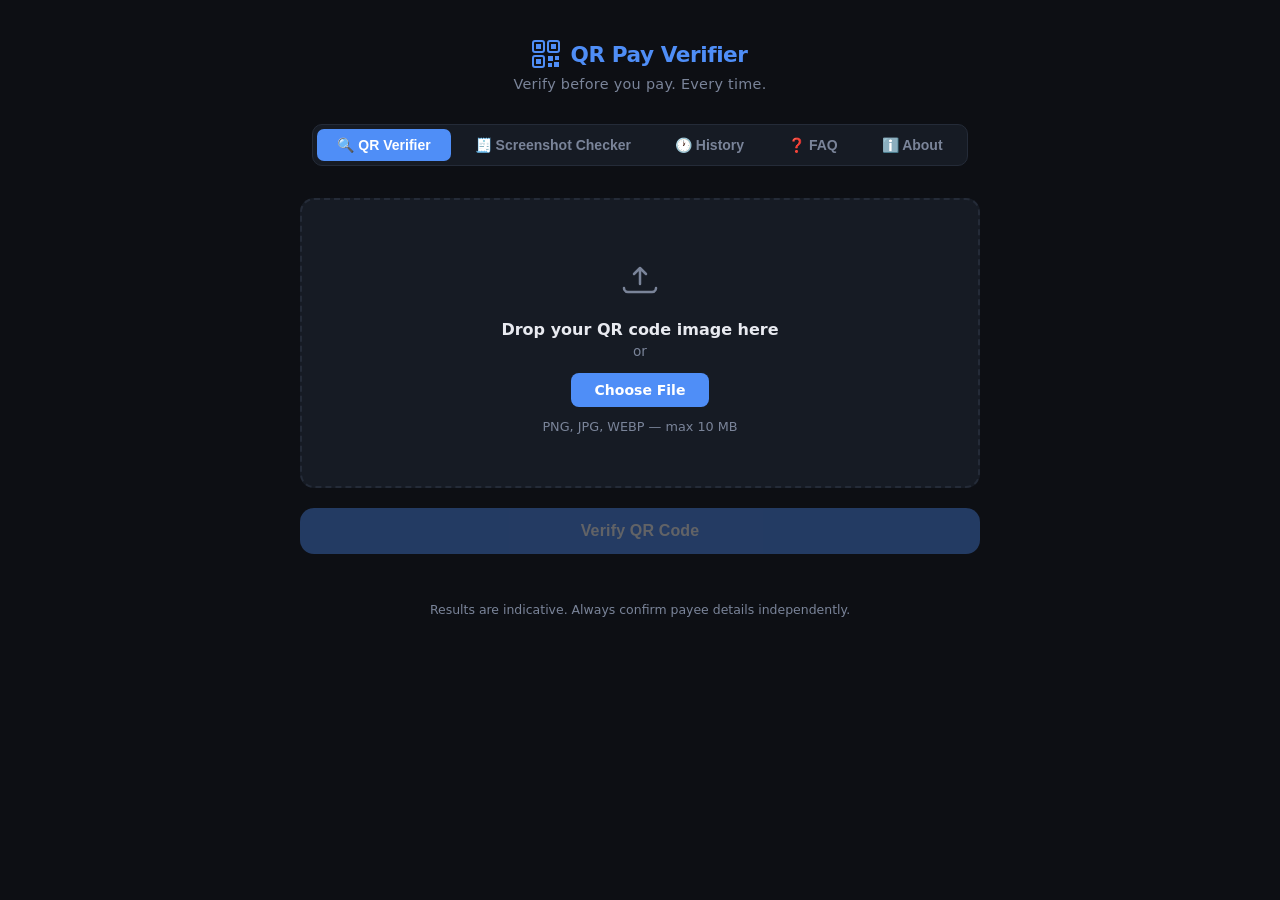
<file: index.html>
<!DOCTYPE html>
<html lang="en">
<head>
  <meta charset="UTF-8" />
  <meta name="viewport" content="width=device-width, initial-scale=1.0" />
  <title>QR Pay Verifier</title>
  <link rel="stylesheet" href="style.css" />
</head>
<body>

  <header>
    <div class="logo">
      <svg width="28" height="28" viewBox="0 0 28 28" fill="none" xmlns="http://www.w3.org/2000/svg">
        <rect x="1" y="1" width="11" height="11" rx="2" stroke="currentColor" stroke-width="2"/>
        <rect x="4" y="4" width="5" height="5" fill="currentColor"/>
        <rect x="16" y="1" width="11" height="11" rx="2" stroke="currentColor" stroke-width="2"/>
        <rect x="19" y="4" width="5" height="5" fill="currentColor"/>
        <rect x="1" y="16" width="11" height="11" rx="2" stroke="currentColor" stroke-width="2"/>
        <rect x="4" y="19" width="5" height="5" fill="currentColor"/>
        <rect x="16" y="16" width="5" height="5" fill="currentColor"/>
        <rect x="23" y="16" width="4" height="4" fill="currentColor"/>
        <rect x="16" y="23" width="4" height="4" fill="currentColor"/>
        <rect x="22" y="22" width="5" height="5" fill="currentColor"/>
      </svg>
      <span>QR Pay Verifier</span>
    </div>
    <p class="tagline">Verify before you pay. Every time.</p>

    <!-- Tabs -->
    <div class="tabs">
      <button class="tab-btn active" data-tab="qr">🔍 QR Verifier</button>
      <button class="tab-btn" data-tab="screenshot">🧾 Screenshot Checker</button>
      <button class="tab-btn" data-tab="history">🕐 History</button>
      <button class="tab-btn" data-tab="faq">❓ FAQ</button>
      <button class="tab-btn" data-tab="about">ℹ️ About</button>
    </div>
  </header>

  <main>

    <!-- ── QR TAB ─────────────────────────────────────────── -->
    <div id="tab-qr" class="tab-content active">

      <section class="upload-section" id="uploadSection">
        <div class="drop-zone" id="dropZone">
          <div class="drop-icon">
            <svg width="48" height="48" viewBox="0 0 48 48" fill="none">
              <path d="M24 32V16M24 16L18 22M24 16L30 22" stroke="currentColor" stroke-width="2.5" stroke-linecap="round" stroke-linejoin="round"/>
              <path d="M8 36C8 36 8 40 12 40H36C40 40 40 36 40 36" stroke="currentColor" stroke-width="2.5" stroke-linecap="round"/>
            </svg>
          </div>
          <p class="drop-title">Drop your QR code image here</p>
          <p class="drop-sub">or</p>
          <label class="btn-upload" for="fileInput">Choose File</label>
          <input type="file" id="fileInput" accept="image/*" hidden />
          <p class="drop-formats">PNG, JPG, WEBP — max 10 MB</p>
        </div>

        <div class="preview-wrap" id="previewWrap" style="display:none;">
          <img id="previewImg" alt="QR code preview" />
          <button class="btn-clear" id="clearBtn">✕ Clear</button>
        </div>

        <button class="btn-verify" id="verifyBtn" disabled>Verify QR Code</button>
      </section>

      <div class="loader" id="loader" style="display:none;">
        <div class="spinner"></div>
        <p>Analysing QR code…</p>
      </div>

      <section class="result-section" id="resultSection" style="display:none;">
        <div class="score-ring-wrap">
          <svg class="score-ring" viewBox="0 0 120 120" width="120" height="120">
            <circle class="ring-bg" cx="60" cy="60" r="52" />
            <circle class="ring-fill" id="ringFill" cx="60" cy="60" r="52"
              stroke-dasharray="326.7" stroke-dashoffset="326.7" />
          </svg>
          <div class="score-inner">
            <span class="score-num" id="scoreNum">0</span>
            <span class="score-label">/ 100</span>
          </div>
        </div>

        <div class="rating-badge" id="ratingBadge">—</div>
        <p class="recommendation" id="recommendation"></p>
        <div class="details-grid" id="detailsGrid"></div>

        <div class="checks-wrap">
          <h3>Security Checks</h3>
          <ul class="checks-list" id="checksList"></ul>
        </div>

        <details class="raw-wrap">
          <summary>Raw QR Data</summary>
          <pre id="rawData"></pre>
        </details>

        <button class="btn-again" id="scanAgainBtn">Scan Another</button>
      </section>

    </div>

    <!-- ── SCREENSHOT TAB ─────────────────────────────────── -->
    <div id="tab-screenshot" class="tab-content">

      <section class="upload-section" id="ssUploadSection">
        <div class="drop-zone" id="ssDropZone">
          <div class="drop-icon">
            <svg width="48" height="48" viewBox="0 0 48 48" fill="none">
              <rect x="6" y="10" width="36" height="28" rx="3" stroke="currentColor" stroke-width="2.5"/>
              <path d="M6 18h36" stroke="currentColor" stroke-width="2.5" stroke-linecap="round"/>
              <circle cx="24" cy="30" r="5" stroke="currentColor" stroke-width="2.5"/>
            </svg>
          </div>
          <p class="drop-title">Drop payment screenshot here</p>
          <p class="drop-sub">or</p>
          <label class="btn-upload" for="ssFileInput">Choose Screenshot</label>
          <input type="file" id="ssFileInput" accept="image/*" hidden />
          <p class="drop-formats">PNG, JPG, WEBP — PhonePe, GPay, Paytm etc.</p>
        </div>

        <div class="preview-wrap" id="ssPreviewWrap" style="display:none;">
          <img id="ssPreviewImg" alt="Screenshot preview" />
          <button class="btn-clear" id="ssClearBtn">✕ Clear</button>
        </div>

        <button class="btn-verify" id="ssVerifyBtn" disabled>Check Screenshot</button>
      </section>

      <div class="loader" id="ssLoader" style="display:none;">
        <div class="spinner"></div>
        <p>Scanning screenshot for fraud…</p>
      </div>

      <section class="result-section" id="ssResultSection" style="display:none;">

        <!-- Verdict banner -->
        <div class="verdict-banner" id="ssBanner">
          <span class="verdict-icon" id="ssVerdictIcon">—</span>
          <div>
            <div class="verdict-title" id="ssVerdict">—</div>
            <div class="verdict-sub" id="ssRecommendation"></div>
          </div>
        </div>

        <!-- Extracted details -->
        <div class="details-grid" id="ssDetailsGrid"></div>

        <!-- Checks -->
        <div class="checks-wrap">
          <h3>Screenshot Analysis</h3>
          <ul class="checks-list" id="ssChecksList"></ul>
        </div>

        <!-- Extracted text -->
        <details class="raw-wrap">
          <summary>Extracted Text (OCR)</summary>
          <pre id="ssRawText"></pre>
        </details>

        <button class="btn-again" id="ssScanAgainBtn">Check Another</button>
      </section>

    </div>
    <!-- ── HISTORY TAB ────────────────────────────────────────── -->
    <div id="tab-history" class="tab-content">
      <div class="history-wrap">

        <div class="history-header">
          <div>
            <h2>Scan History</h2>
            <p class="history-sub">Your last 50 scans — stored locally on your device.</p>
          </div>
          <button class="btn-clear-history" id="clearHistoryBtn">🗑 Clear All</button>
        </div>

        <div id="historyEmpty" class="history-empty" style="display:none;">
          <div class="history-empty-icon">📭</div>
          <p>No scans yet. Verify a QR code or screenshot to see history here.</p>
        </div>

        <div class="history-list" id="historyList"></div>

      </div>
    </div>
    <!-- ── FAQ TAB ─────────────────────────────────────────── -->
    <div id="tab-faq" class="tab-content">
      <div class="faq-wrap">

        <div class="faq-header">
          <h2>Frequently Asked Questions</h2>
          <p>Everything you need to know about QR payment safety and this tool.</p>
        </div>

        <div class="faq-list">

          <div class="faq-item">
            <button class="faq-question">
              <span>Why should I verify a QR code before making a payment?</span>
              <span class="faq-icon">+</span>
            </button>
            <div class="faq-answer">
              <p>QR codes are just encoded text — anyone can create one. Scammers frequently replace legitimate merchant QR codes with their own, so when you scan and pay, the money goes to the fraudster instead of the actual merchant. By verifying a QR code before paying, you confirm that the UPI ID, payee name, and amount are genuine and match who you intend to pay. A 5-second check can save you from losing money with no way to recover it.</p>
            </div>
          </div>

          <div class="faq-item">
            <button class="faq-question">
              <span>Why do payment screenshots need to be checked?</span>
              <span class="faq-icon">+</span>
            </button>
            <div class="faq-answer">
              <p>Payment screenshots are trivially easy to fake. Anyone can edit a screenshot using basic photo editing tools to change the amount, payee name, or status. Merchants who accept screenshots as proof of payment without verification risk releasing goods or services without ever receiving the actual money. Our screenshot checker uses OCR to extract text, verifies transaction IDs, detects known UPI app signatures, and flags low-quality or edited images — giving merchants a reliable second opinion before they act on a receipt.</p>
            </div>
          </div>

          <div class="faq-item">
            <button class="faq-question">
              <span>What is Quishing?</span>
              <span class="faq-icon">+</span>
            </button>
            <div class="faq-answer">
              <p>Quishing (QR code phishing) is a cyberattack where scammers embed malicious URLs inside QR codes. When you scan the code, instead of going to a legitimate payment page, you are redirected to a fake website designed to steal your UPI PIN, bank credentials, or personal information. Quishing is particularly dangerous because most QR scanner apps do not display the full URL before redirecting you. Our tool decodes the QR first and checks the embedded URL against offline heuristics, VirusTotal, and Google Safe Browsing before you visit anything.</p>
            </div>
          </div>

          <div class="faq-item">
            <button class="faq-question">
              <span>What is QR code swapping fraud?</span>
              <span class="faq-icon">+</span>
            </button>
            <div class="faq-answer">
              <p>QR code swapping is one of the most common forms of payment fraud in India. A scammer visits a shop, restaurant, or stall and sticks their own QR code printout over the merchant's original one. Customers unknowingly scan the fake code and pay the scammer. The merchant receives no payment but believes they have. This type of fraud is nearly impossible to detect with the naked eye — which is exactly why verifying the payee name and UPI ID in the QR before paying is critical.</p>
            </div>
          </div>

          <div class="faq-item">
            <button class="faq-question">
              <span>Can I recover money sent to a fraudulent UPI ID?</span>
              <span class="faq-icon">+</span>
            </button>
            <div class="faq-answer">
              <p>UPI transactions are near-instantaneous and generally irreversible. Once money leaves your account to a fraudulent UPI ID, recovery is extremely difficult. You can file a complaint with your bank or on the NPCI Dispute Redressal Portal, but outcomes are not guaranteed and the process can take weeks. The only reliable protection is prevention — verifying a QR code before paying takes seconds and eliminates this risk entirely.</p>
            </div>
          </div>

          <div class="faq-item">
            <button class="faq-question">
              <span>What is a Trust Score?</span>
              <span class="faq-icon">+</span>
            </button>
            <div class="faq-answer">
              <p>The Trust Score is a number between 0 and 100 that represents how safe a QR code appears based on multiple security checks. A score of 80–100 is SAFE, 50–79 is WARNING, and 0–49 is DANGEROUS. It is calculated by evaluating factors such as whether the UPI ID format is valid, whether the payee name is present, whether the VPA suffix belongs to a known bank or wallet, whether the embedded URL is clean, and whether the transaction amount appears unusual. The score gives you a quick, at-a-glance indication of risk.</p>
            </div>
          </div>

          <div class="faq-item">
            <button class="faq-question">
              <span>Does this tool store my QR code or screenshot data?</span>
              <span class="faq-icon">+</span>
            </button>
            <div class="faq-answer">
              <p>No. The tool runs entirely on your local machine. Your QR code images and payment screenshots are sent only to the backend server running on your own device (127.0.0.1) and are never uploaded to any external server or stored permanently. If URL checking is enabled with API keys, only the URL string (not your image) is sent to VirusTotal or Google Safe Browsing for analysis.</p>
            </div>
          </div>

          <div class="faq-item">
            <button class="faq-question">
              <span>What UPI apps does the screenshot checker support?</span>
              <span class="faq-icon">+</span>
            </button>
            <div class="faq-answer">
              <p>The screenshot checker can detect receipts from Google Pay, PhonePe, Paytm, BHIM, Amazon Pay, Mobikwik, and Razorpay. It looks for app-specific branding, transaction ID formats, and layout patterns unique to each platform. If the app is not detected, the system still attempts to extract transaction details and gives a confidence score based on what it finds.</p>
            </div>
          </div>

          <div class="faq-item">
            <button class="faq-question">
              <span>What does SUSPICIOUS verdict mean?</span>
              <span class="faq-icon">+</span>
            </button>
            <div class="faq-answer">
              <p>A SUSPICIOUS verdict means the system could not fully verify the QR code or screenshot, but also could not confirm it is safe. This usually happens when some expected elements — like a transaction ID, payee name, or known app signature — are missing or unclear. In this case, you should ask the payer to share the UPI transaction reference number directly from their bank app, or verify the QR code payee details manually before proceeding.</p>
            </div>
          </div>

          <div class="faq-item">
            <button class="faq-question">
              <span>Is a SAFE result a 100% guarantee?</span>
              <span class="faq-icon">+</span>
            </button>
            <div class="faq-answer">
              <p>No. A SAFE result means the QR code or screenshot passed all the automated checks this system performs, but it is not an absolute guarantee of legitimacy. Always cross-check the payee name shown in your payment app against who you intend to pay, and never enter your UPI PIN on any website. This tool is designed to significantly reduce your risk, not replace your own judgment entirely.</p>
            </div>
          </div>

        </div>
      </div>
    </div>

    <!-- ── ABOUT TAB ───────────────────────────────────────── -->
    <div id="tab-about" class="tab-content">
      <div class="about-wrap">

        <div class="about-hero">
          <div class="about-hero-icon">🔐</div>
          <h2>About QR Pay Verifier</h2>
          <p>A security tool built to fight payment fraud before it happens.</p>
        </div>

        <div class="about-section">
          <h3>Why this project exists</h3>
          <p>India processes over 10 billion UPI transactions every month. With this scale comes an explosion of QR-based payment fraud — fake QR codes placed over legitimate ones, malicious URLs hidden inside payment codes, and fabricated payment screenshots used to deceive merchants. Existing UPI apps do not verify QR codes before you pay, and they offer no way for merchants to authenticate a payment screenshot. QR Pay Verifier was built to fill this gap.</p>
        </div>

        <div class="about-section">
          <h3>How it works</h3>
          <div class="how-grid">
            <div class="how-card">
              <div class="how-icon">📷</div>
              <div class="how-title">Upload</div>
              <div class="how-desc">Upload any QR code image or payment screenshot from your device.</div>
            </div>
            <div class="how-card">
              <div class="how-icon">🧩</div>
              <div class="how-title">Decode</div>
              <div class="how-desc">OpenCV decodes the QR using multiple preprocessing passes. EasyOCR extracts text from screenshots.</div>
            </div>
            <div class="how-card">
              <div class="how-icon">🕵️</div>
              <div class="how-title">Analyze</div>
              <div class="how-desc">UPI details, URLs, transaction IDs, payee names, and app signatures are verified against fraud patterns.</div>
            </div>
            <div class="how-card">
              <div class="how-icon">🚦</div>
              <div class="how-title">Verdict</div>
              <div class="how-desc">You receive a Trust Score, a SAFE / WARNING / DANGEROUS rating, and a clear recommendation.</div>
            </div>
          </div>
        </div>

        <div class="about-section">
          <h3>What happens if you don't verify</h3>
          <div class="risk-list">
            <div class="risk-card danger">
              <div class="risk-icon">💸</div>
              <div class="risk-content">
                <div class="risk-title">Money sent to wrong UPI ID</div>
                <div class="risk-desc">A swapped QR code at a petrol pump, tea stall, or shop silently redirects your payment. The merchant gets nothing. You lose the money. UPI transfers are instant and almost never reversible.</div>
              </div>
            </div>
            <div class="risk-card danger">
              <div class="risk-icon">🖼️</div>
              <div class="risk-content">
                <div class="risk-title">Accepting a fake payment screenshot</div>
                <div class="risk-desc">A buyer sends you an edited screenshot showing ₹5,000 paid. You release the product. No money ever arrives in your account. By the time you realize, the buyer is unreachable.</div>
              </div>
            </div>
            <div class="risk-card danger">
              <div class="risk-icon">🎣</div>
              <div class="risk-content">
                <div class="risk-title">Quishing — phishing via QR code</div>
                <div class="risk-desc">You scan a QR code on a poster, menu, or parking meter. Instead of a payment page, you land on a fake bank login site that steals your credentials and empties your account.</div>
              </div>
            </div>
            <div class="risk-card warn">
              <div class="risk-icon">⏳</div>
              <div class="risk-content">
                <div class="risk-title">No guaranteed way to recover funds</div>
                <div class="risk-desc">Complaint resolution through NPCI or your bank can take weeks with no guaranteed outcome. Prevention is the only reliable protection.</div>
              </div>
            </div>
          </div>
        </div>

        <div class="about-section">
          <h3>Real-world examples of this fraud</h3>
          <div class="example-list">
            <div class="example-card">
              <div class="example-tag">QR Swap Fraud</div>
              <p>In 2023, police in Bengaluru busted a gang that had systematically replaced QR codes at over 200 small shops across the city, redirecting payments for months before being caught. Merchants collectively lost lakhs of rupees.</p>
            </div>
            <div class="example-card">
              <div class="example-tag">Fake Screenshot Fraud</div>
              <p>A common scam on OLX and Facebook Marketplace involves buyers sending fake Paytm or GPay screenshots for second-hand goods. Sellers ship items believing payment was made. The screenshots are edited images with no actual transaction behind them.</p>
            </div>
            <div class="example-card">
              <div class="example-tag">Quishing Attack</div>
              <p>Fraudulent QR codes were found pasted on parking meters in several Indian cities, redirecting users to fake payment portals that harvested UPI PINs and bank credentials instead of processing parking fees.</p>
            </div>
            <div class="example-card">
              <div class="example-tag">UPI Overpayment Scam</div>
              <p>Scammers send a "request to pay" QR code instead of a payment QR, tricking victims into scanning it and unknowingly sending money rather than receiving it — a fraud that specifically targets people selling items online.</p>
            </div>
          </div>
        </div>

        <div class="about-section">
          <h3>Tech stack</h3>
          <div class="tech-grid">
            <div class="tech-badge">Python 3.12</div>
            <div class="tech-badge">FastAPI</div>
            <div class="tech-badge">OpenCV</div>
            <div class="tech-badge">EasyOCR</div>
            <div class="tech-badge">VirusTotal API</div>
            <div class="tech-badge">Google Safe Browsing</div>
            <div class="tech-badge">HTML5</div>
            <div class="tech-badge">CSS3</div>
            <div class="tech-badge">Vanilla JS</div>
          </div>
        </div>

      </div>
    </div>
    
  </main>

  <footer>
    <p>Results are indicative. Always confirm payee details independently.</p>
  </footer>

  <script src="app.js"></script>
</body>
</html>
</file>
<file: style.css>
/* ── Tokens ───────────────────────────────────────────────── */
:root {
  --bg:        #0d0f14;
  --surface:   #161b24;
  --border:    #242b38;
  --text:      #e8eaf0;
  --muted:     #7a8499;
  --accent:    #4f8ef7;
  --safe:      #22c27b;
  --warn:      #f5a623;
  --danger:    #e85555;
  --radius:    14px;
  --font-mono: "JetBrains Mono", "Fira Code", monospace;
}

/* ── Reset ───────────────────────────────────────────────── */
*, *::before, *::after { box-sizing: border-box; margin: 0; padding: 0; }
html { scroll-behavior: smooth; }

body {
  background: var(--bg);
  color: var(--text);
  font-family: "Inter", system-ui, sans-serif;
  min-height: 100vh;
  display: flex;
  flex-direction: column;
  align-items: center;
  padding: 0 16px 48px;
}

/* ── Header ──────────────────────────────────────────────── */
header {
  width: 100%;
  max-width: 680px;
  padding: 40px 0 32px;
  text-align: center;
}

.logo {
  display: inline-flex;
  align-items: center;
  gap: 10px;
  color: var(--accent);
  font-size: 1.35rem;
  font-weight: 700;
  letter-spacing: -.02em;
  margin-bottom: 8px;
}

.tagline {
  color: var(--muted);
  font-size: 0.9rem;
  letter-spacing: .02em;
  margin-bottom: 24px;
}

/* ── Tabs ────────────────────────────────────────────────── */
.tabs {
  display: inline-flex;
  background: var(--surface);
  border: 1px solid var(--border);
  border-radius: 10px;
  padding: 4px;
  gap: 4px;
  margin-top: 8px;
}

.tab-btn {
  padding: 8px 20px;
  border-radius: 7px;
  border: none;
  background: transparent;
  color: var(--muted);
  font-size: .875rem;
  font-weight: 600;
  cursor: pointer;
  transition: background .2s, color .2s;
}

.tab-btn.active {
  background: var(--accent);
  color: #fff;
}

.tab-btn:not(.active):hover {
  background: var(--border);
  color: var(--text);
}

/* ── Tab content ─────────────────────────────────────────── */
.tab-content { display: none; }
.tab-content.active { display: block; }

/* ── Main ────────────────────────────────────────────────── */
main {
  width: 100%;
  max-width: 680px;
}

/* ── Drop Zone ───────────────────────────────────────────── */
.upload-section { display: flex; flex-direction: column; gap: 20px; }

.drop-zone {
  border: 2px dashed var(--border);
  border-radius: var(--radius);
  padding: 52px 24px;
  text-align: center;
  transition: border-color .2s, background .2s;
  cursor: pointer;
  background: var(--surface);
}

.drop-zone.drag-over {
  border-color: var(--accent);
  background: rgba(79, 142, 247, .07);
}

.drop-icon { color: var(--muted); margin-bottom: 16px; }

.drop-title {
  font-size: 1rem;
  font-weight: 600;
  margin-bottom: 4px;
}

.drop-sub {
  color: var(--muted);
  font-size: .85rem;
  margin-bottom: 14px;
}

.btn-upload {
  display: inline-block;
  padding: 9px 24px;
  border-radius: 8px;
  background: var(--accent);
  color: #fff;
  font-size: .875rem;
  font-weight: 600;
  cursor: pointer;
  transition: opacity .15s;
}
.btn-upload:hover { opacity: .85; }

.drop-formats {
  margin-top: 12px;
  color: var(--muted);
  font-size: .8rem;
}

/* Preview */
.preview-wrap {
  position: relative;
  border-radius: var(--radius);
  overflow: hidden;
  border: 1px solid var(--border);
  background: var(--surface);
}

.preview-wrap img {
  width: 100%;
  max-height: 320px;
  object-fit: contain;
  display: block;
}

.btn-clear {
  position: absolute;
  top: 10px;
  right: 10px;
  background: rgba(13,15,20,.85);
  border: 1px solid var(--border);
  color: var(--text);
  border-radius: 6px;
  padding: 4px 10px;
  font-size: .8rem;
  cursor: pointer;
  backdrop-filter: blur(6px);
  transition: background .15s;
}
.btn-clear:hover { background: var(--danger); border-color: var(--danger); }

/* Verify button */
.btn-verify {
  width: 100%;
  padding: 14px;
  border-radius: var(--radius);
  border: none;
  background: var(--accent);
  color: #fff;
  font-size: 1rem;
  font-weight: 700;
  letter-spacing: .01em;
  cursor: pointer;
  transition: opacity .15s, transform .1s;
}
.btn-verify:disabled { opacity: .35; cursor: not-allowed; }
.btn-verify:not(:disabled):hover { opacity: .88; }
.btn-verify:not(:disabled):active { transform: scale(.98); }

/* ── Loader ──────────────────────────────────────────────── */
.loader {
  text-align: center;
  padding: 64px 0;
}

.spinner {
  width: 44px;
  height: 44px;
  border: 3px solid var(--border);
  border-top-color: var(--accent);
  border-radius: 50%;
  margin: 0 auto 20px;
  animation: spin .7s linear infinite;
}

@keyframes spin { to { transform: rotate(360deg); } }

.loader p { color: var(--muted); font-size: .9rem; }

/* ── Result Section ──────────────────────────────────────── */
.result-section {
  display: flex;
  flex-direction: column;
  align-items: center;
  gap: 24px;
  animation: fadeUp .4s ease;
}

@keyframes fadeUp {
  from { opacity: 0; transform: translateY(16px); }
  to   { opacity: 1; transform: translateY(0); }
}

/* Score Ring */
.score-ring-wrap {
  position: relative;
  width: 120px;
  height: 120px;
}

.score-ring { transform: rotate(-90deg); }

.ring-bg {
  fill: none;
  stroke: var(--border);
  stroke-width: 10;
}

.ring-fill {
  fill: none;
  stroke: var(--accent);
  stroke-width: 10;
  stroke-linecap: round;
  transition: stroke-dashoffset 1s ease, stroke .4s;
}

.score-inner {
  position: absolute;
  inset: 0;
  display: flex;
  flex-direction: column;
  align-items: center;
  justify-content: center;
}

.score-num {
  font-size: 2rem;
  font-weight: 800;
  letter-spacing: -.04em;
  line-height: 1;
}

.score-label {
  font-size: .7rem;
  color: var(--muted);
}

/* Rating badge */
.rating-badge {
  padding: 6px 22px;
  border-radius: 100px;
  font-size: .85rem;
  font-weight: 700;
  letter-spacing: .08em;
  text-transform: uppercase;
}

.rating-badge.SAFE      { background: rgba(34,194,123,.15); color: var(--safe);   border: 1px solid rgba(34,194,123,.3); }
.rating-badge.WARNING   { background: rgba(245,166,35,.12); color: var(--warn);   border: 1px solid rgba(245,166,35,.3); }
.rating-badge.DANGEROUS { background: rgba(232,85,85,.12);  color: var(--danger); border: 1px solid rgba(232,85,85,.3); }

/* Recommendation */
.recommendation {
  text-align: center;
  font-size: .95rem;
  color: var(--muted);
  max-width: 480px;
  line-height: 1.6;
}

/* Details grid */
.details-grid {
  width: 100%;
  display: grid;
  grid-template-columns: 1fr 1fr;
  gap: 12px;
}

.detail-card {
  background: var(--surface);
  border: 1px solid var(--border);
  border-radius: 10px;
  padding: 14px 16px;
}

.detail-card .label {
  font-size: .72rem;
  text-transform: uppercase;
  letter-spacing: .08em;
  color: var(--muted);
  margin-bottom: 4px;
}

.detail-card .value {
  font-size: .95rem;
  font-weight: 600;
  word-break: break-all;
}

/* Checks */
.checks-wrap {
  width: 100%;
  background: var(--surface);
  border: 1px solid var(--border);
  border-radius: var(--radius);
  padding: 20px;
}

.checks-wrap h3 {
  font-size: .8rem;
  text-transform: uppercase;
  letter-spacing: .08em;
  color: var(--muted);
  margin-bottom: 14px;
}

.checks-list {
  list-style: none;
  display: flex;
  flex-direction: column;
  gap: 8px;
}

.check-item {
  display: flex;
  align-items: flex-start;
  gap: 10px;
  font-size: .875rem;
  line-height: 1.5;
}

.check-icon { flex-shrink: 0; margin-top: 2px; font-size: 1rem; }

.check-item.pass    { color: var(--safe); }
.check-item.fail    { color: var(--danger); }
.check-item.neutral { color: var(--muted); }

/* Raw data */
.raw-wrap {
  width: 100%;
  background: var(--surface);
  border: 1px solid var(--border);
  border-radius: var(--radius);
  overflow: hidden;
}

.raw-wrap summary {
  padding: 14px 20px;
  cursor: pointer;
  font-size: .8rem;
  text-transform: uppercase;
  letter-spacing: .08em;
  color: var(--muted);
  user-select: none;
}

.raw-wrap pre {
  font-family: var(--font-mono);
  font-size: .8rem;
  color: var(--accent);
  padding: 0 20px 16px;
  white-space: pre-wrap;
  word-break: break-all;
}

/* Scan Again */
.btn-again {
  border: 1px solid var(--border);
  background: transparent;
  color: var(--text);
  padding: 10px 28px;
  border-radius: 8px;
  font-size: .875rem;
  cursor: pointer;
  transition: background .15s;
}
.btn-again:hover { background: var(--surface); }

/* ── Verdict Banner (Screenshot tab) ─────────────────────── */
.verdict-banner {
  width: 100%;
  display: flex;
  align-items: center;
  gap: 16px;
  padding: 20px 24px;
  border-radius: var(--radius);
  border: 1px solid var(--border);
  background: var(--surface);
}

.verdict-icon {
  font-size: 2.2rem;
  flex-shrink: 0;
}

.verdict-title {
  font-size: 1.1rem;
  font-weight: 700;
  margin-bottom: 4px;
}

.verdict-sub {
  font-size: .875rem;
  color: var(--muted);
  line-height: 1.5;
}

.verdict-banner.REAL       { border-color: rgba(34,194,123,.4);  background: rgba(34,194,123,.07); }
.verdict-banner.SUSPICIOUS { border-color: rgba(245,166,35,.4);  background: rgba(245,166,35,.07); }
.verdict-banner.FAKE       { border-color: rgba(232,85,85,.4);   background: rgba(232,85,85,.07);  }

/* ── Footer ──────────────────────────────────────────────── */
footer {
  margin-top: 48px;
  color: var(--muted);
  font-size: .78rem;
  text-align: center;
}

/* ── Responsive ──────────────────────────────────────────── */
@media (max-width: 480px) {
  .details-grid { grid-template-columns: 1fr; }
  .score-ring-wrap { width: 100px; height: 100px; }
  .score-num { font-size: 1.6rem; }
  .tabs { flex-direction: column; width: 100%; }
}
/* ── FAQ Tab ─────────────────────────────────────────────── */
.faq-wrap {
  padding: 8px 0;
}

.faq-header {
  text-align: center;
  margin-bottom: 32px;
}

.faq-header h2 {
  font-size: 1.4rem;
  font-weight: 700;
  margin-bottom: 8px;
}

.faq-header p {
  color: var(--muted);
  font-size: .9rem;
}

.faq-list {
  display: flex;
  flex-direction: column;
  gap: 10px;
}

.faq-item {
  background: var(--surface);
  border: 1px solid var(--border);
  border-radius: var(--radius);
  overflow: hidden;
  transition: border-color .2s;
}

.faq-item.open {
  border-color: var(--accent);
}

.faq-question {
  width: 100%;
  display: flex;
  justify-content: space-between;
  align-items: center;
  padding: 16px 20px;
  background: transparent;
  border: none;
  color: var(--text);
  font-size: .95rem;
  font-weight: 600;
  cursor: pointer;
  text-align: left;
  gap: 12px;
}

.faq-question:hover { background: rgba(79,142,247,.05); }

.faq-icon {
  flex-shrink: 0;
  font-size: 1.3rem;
  color: var(--accent);
  transition: transform .2s;
  line-height: 1;
}

.faq-item.open .faq-icon {
  transform: rotate(45deg);
}

.faq-answer {
  display: none;
  padding: 0 20px 18px;
}

.faq-item.open .faq-answer {
  display: block;
}

.faq-answer p {
  color: var(--muted);
  font-size: .875rem;
  line-height: 1.75;
}

/* ── About Tab ───────────────────────────────────────────── */
.about-wrap {
  display: flex;
  flex-direction: column;
  gap: 36px;
  padding: 8px 0;
}

.about-hero {
  text-align: center;
  padding: 32px 24px;
  background: var(--surface);
  border: 1px solid var(--border);
  border-radius: var(--radius);
}

.about-hero-icon {
  font-size: 3rem;
  margin-bottom: 12px;
}

.about-hero h2 {
  font-size: 1.5rem;
  font-weight: 700;
  margin-bottom: 8px;
}

.about-hero p {
  color: var(--muted);
  font-size: .95rem;
}

.about-section h3 {
  font-size: .8rem;
  text-transform: uppercase;
  letter-spacing: .08em;
  color: var(--muted);
  margin-bottom: 16px;
}

.about-section > p {
  color: var(--muted);
  font-size: .9rem;
  line-height: 1.75;
  background: var(--surface);
  border: 1px solid var(--border);
  border-radius: var(--radius);
  padding: 20px;
}

/* How it works grid */
.how-grid {
  display: grid;
  grid-template-columns: 1fr 1fr;
  gap: 12px;
}

.how-card {
  background: var(--surface);
  border: 1px solid var(--border);
  border-radius: var(--radius);
  padding: 20px;
  text-align: center;
}

.how-icon {
  font-size: 1.8rem;
  margin-bottom: 10px;
}

.how-title {
  font-size: .95rem;
  font-weight: 700;
  margin-bottom: 6px;
}

.how-desc {
  font-size: .8rem;
  color: var(--muted);
  line-height: 1.6;
}

/* Risk list */
.risk-list {
  display: flex;
  flex-direction: column;
  gap: 12px;
}

.risk-card {
  display: flex;
  align-items: flex-start;
  gap: 16px;
  padding: 18px 20px;
  border-radius: var(--radius);
  border: 1px solid var(--border);
}

.risk-card.danger {
  background: rgba(232,85,85,.07);
  border-color: rgba(232,85,85,.3);
}

.risk-card.warn {
  background: rgba(245,166,35,.07);
  border-color: rgba(245,166,35,.3);
}

.risk-icon {
  font-size: 1.8rem;
  flex-shrink: 0;
}

.risk-title {
  font-size: .95rem;
  font-weight: 700;
  margin-bottom: 6px;
}

.risk-desc {
  font-size: .85rem;
  color: var(--muted);
  line-height: 1.65;
}

/* Examples */
.example-list {
  display: flex;
  flex-direction: column;
  gap: 12px;
}

.example-card {
  background: var(--surface);
  border: 1px solid var(--border);
  border-radius: var(--radius);
  padding: 18px 20px;
}

.example-tag {
  display: inline-block;
  background: rgba(79,142,247,.15);
  color: var(--accent);
  border: 1px solid rgba(79,142,247,.3);
  border-radius: 6px;
  font-size: .72rem;
  font-weight: 700;
  letter-spacing: .06em;
  text-transform: uppercase;
  padding: 3px 10px;
  margin-bottom: 10px;
}

.example-card p {
  font-size: .875rem;
  color: var(--muted);
  line-height: 1.7;
}

/* Tech badges */
.tech-grid {
  display: flex;
  flex-wrap: wrap;
  gap: 8px;
}

.tech-badge {
  background: var(--surface);
  border: 1px solid var(--border);
  border-radius: 8px;
  padding: 6px 14px;
  font-size: .8rem;
  font-weight: 600;
  color: var(--muted);
}

/* Responsive */
@media (max-width: 480px) {
  .how-grid { grid-template-columns: 1fr; }
}
/* ── History Tab ─────────────────────────────────────────── */
.history-wrap {
  display: flex;
  flex-direction: column;
  gap: 20px;
  padding: 8px 0;
}

.history-header {
  display: flex;
  justify-content: space-between;
  align-items: flex-start;
  gap: 12px;
}

.history-header h2 {
  font-size: 1.4rem;
  font-weight: 700;
  margin-bottom: 4px;
}

.history-sub {
  color: var(--muted);
  font-size: .85rem;
}

.btn-clear-history {
  flex-shrink: 0;
  padding: 8px 16px;
  border-radius: 8px;
  border: 1px solid rgba(232,85,85,.4);
  background: rgba(232,85,85,.08);
  color: var(--danger);
  font-size: .8rem;
  font-weight: 600;
  cursor: pointer;
  transition: background .15s;
  white-space: nowrap;
}

.btn-clear-history:hover {
  background: rgba(232,85,85,.18);
}

.history-empty {
  text-align: center;
  padding: 64px 24px;
  background: var(--surface);
  border: 1px solid var(--border);
  border-radius: var(--radius);
}

.history-empty-icon {
  font-size: 3rem;
  margin-bottom: 12px;
}

.history-empty p {
  color: var(--muted);
  font-size: .9rem;
}

.history-list {
  display: flex;
  flex-direction: column;
  gap: 10px;
}

.history-card {
  background: var(--surface);
  border: 1px solid var(--border);
  border-radius: var(--radius);
  padding: 16px 20px;
  display: flex;
  align-items: flex-start;
  gap: 14px;
  transition: border-color .2s;
}

.history-card:hover {
  border-color: var(--accent);
}

.history-card.SAFE,
.history-card.LIKELY_REAL {
  border-left: 3px solid var(--safe);
}

.history-card.WARNING,
.history-card.SUSPICIOUS {
  border-left: 3px solid var(--warn);
}

.history-card.DANGEROUS,
.history-card.LIKELY_FAKE {
  border-left: 3px solid var(--danger);
}

.history-icon {
  font-size: 1.6rem;
  flex-shrink: 0;
  margin-top: 2px;
}

.history-content {
  flex: 1;
  min-width: 0;
}

.history-top {
  display: flex;
  align-items: center;
  gap: 8px;
  flex-wrap: wrap;
  margin-bottom: 6px;
}

.history-verdict {
  font-size: .8rem;
  font-weight: 700;
  letter-spacing: .06em;
  padding: 2px 10px;
  border-radius: 100px;
}

.history-verdict.SAFE,
.history-verdict.LIKELY_REAL      { background: rgba(34,194,123,.15);  color: var(--safe);   }
.history-verdict.WARNING,
.history-verdict.SUSPICIOUS       { background: rgba(245,166,35,.12);  color: var(--warn);   }
.history-verdict.DANGEROUS,
.history-verdict.LIKELY_FAKE      { background: rgba(232,85,85,.12);   color: var(--danger); }
.history-verdict.UNKNOWN          { background: rgba(122,132,153,.12); color: var(--muted);  }

.history-type {
  font-size: .75rem;
  color: var(--muted);
  background: var(--border);
  padding: 2px 8px;
  border-radius: 6px;
  font-weight: 600;
}

.history-timestamp {
  font-size: .75rem;
  color: var(--muted);
  margin-left: auto;
  white-space: nowrap;
}

.history-detail {
  font-size: .85rem;
  color: var(--muted);
  white-space: nowrap;
  overflow: hidden;
  text-overflow: ellipsis;
}

.history-score {
  font-size: .8rem;
  font-weight: 700;
  color: var(--muted);
  margin-top: 4px;
}

@media (max-width: 480px) {
  .history-timestamp { display: none; }
  .history-header { flex-direction: column; }
}
</file>
